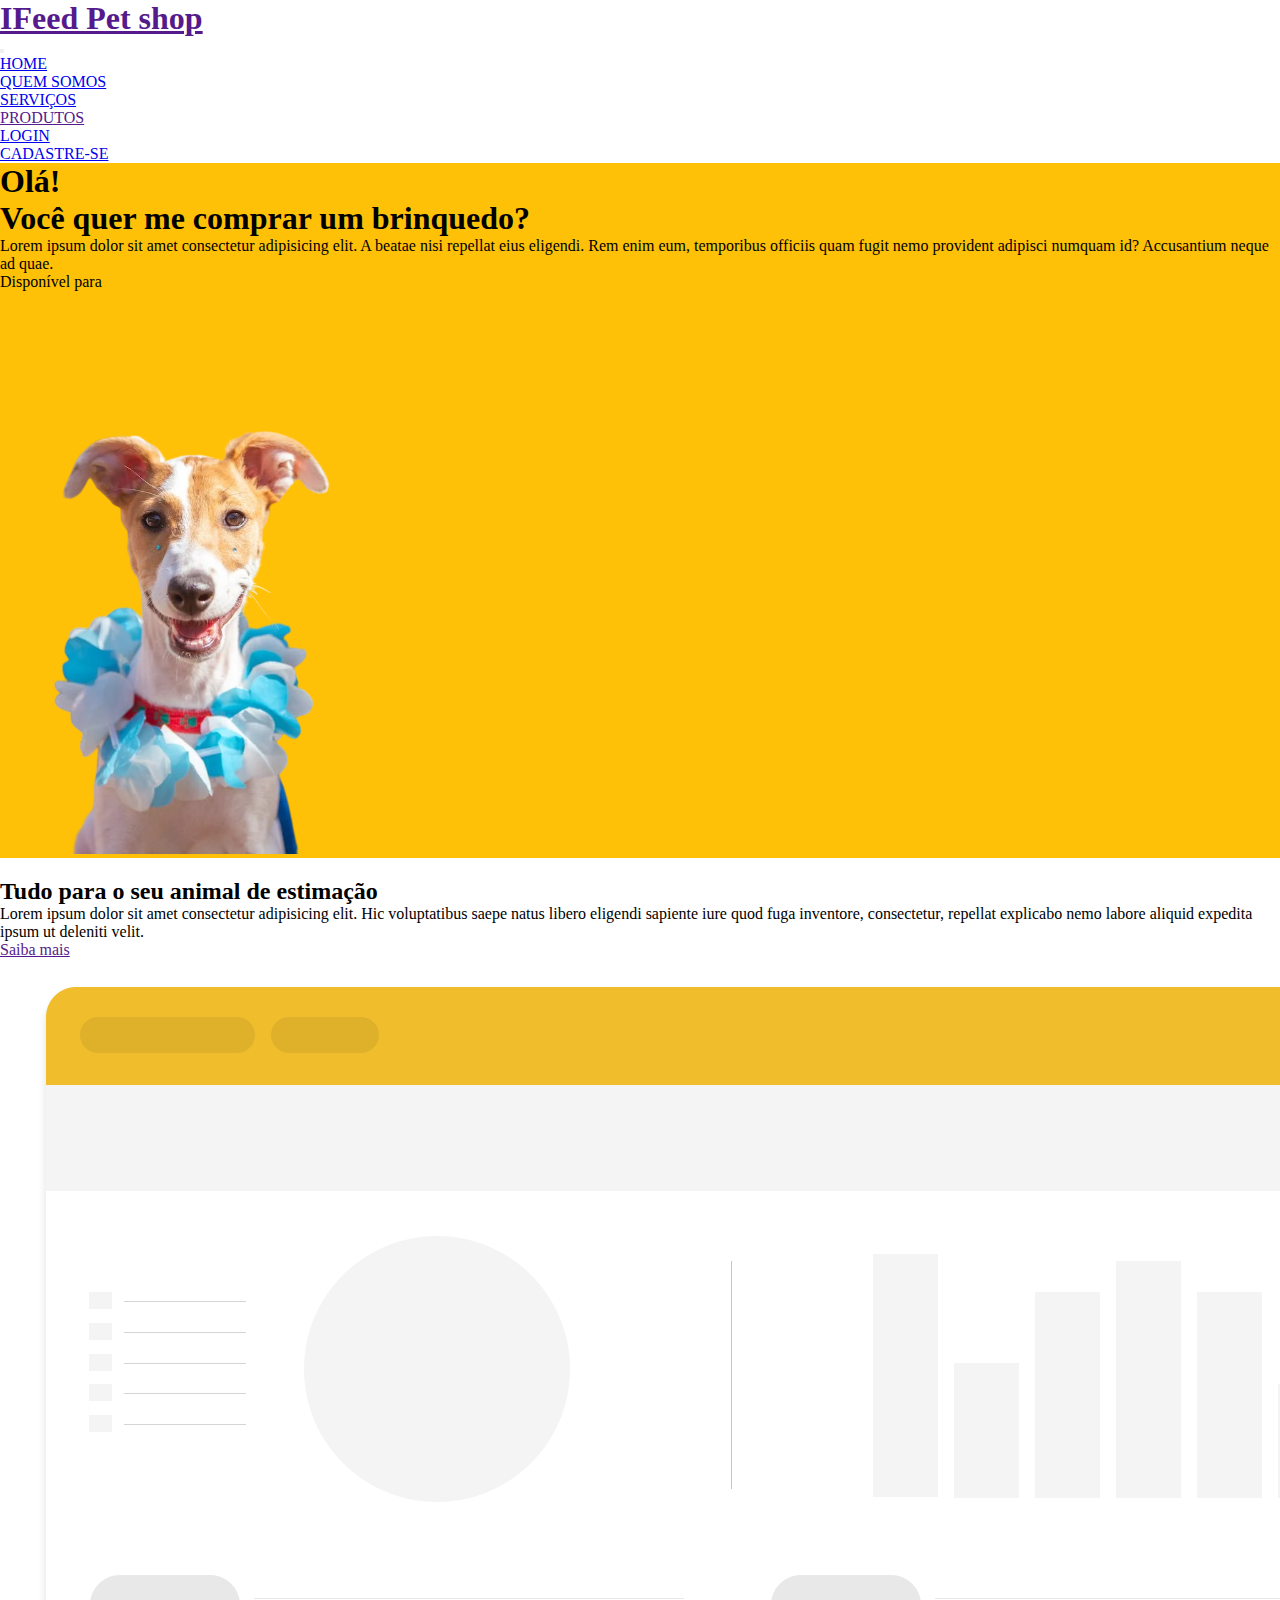
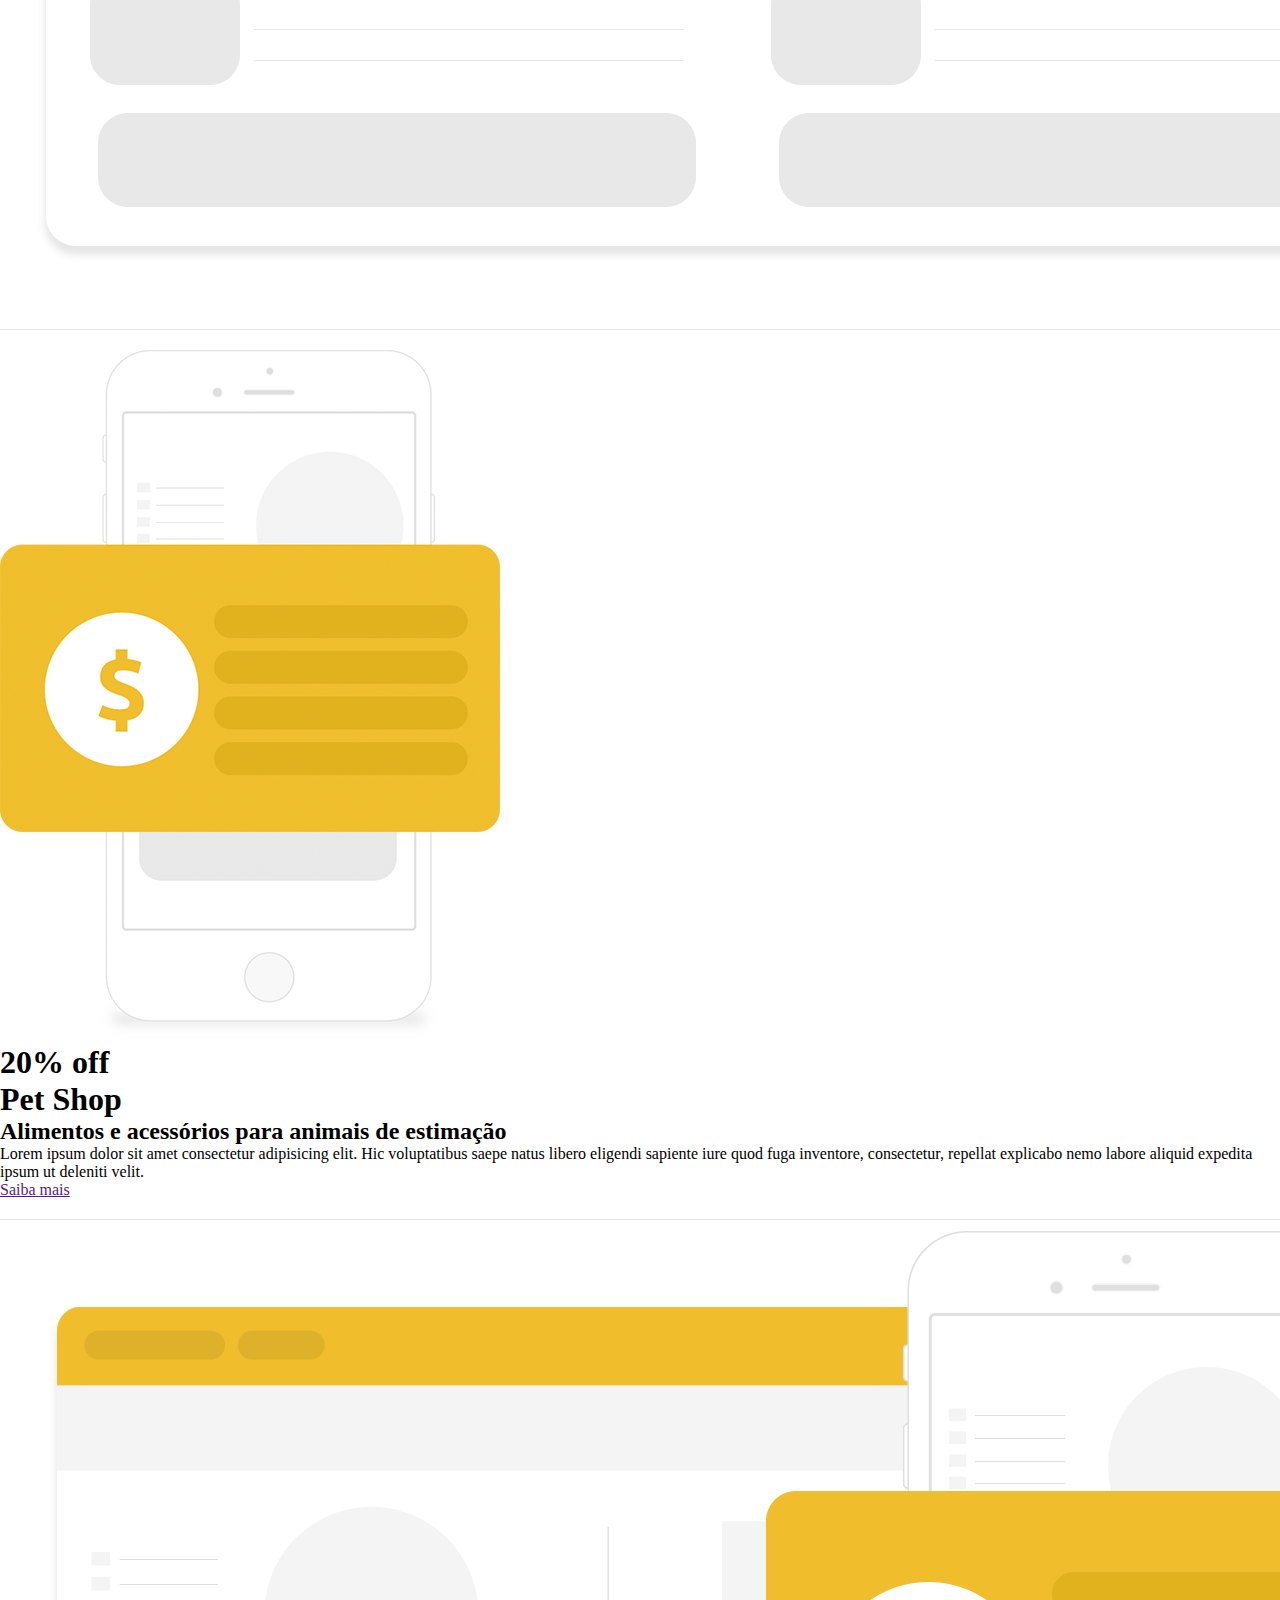
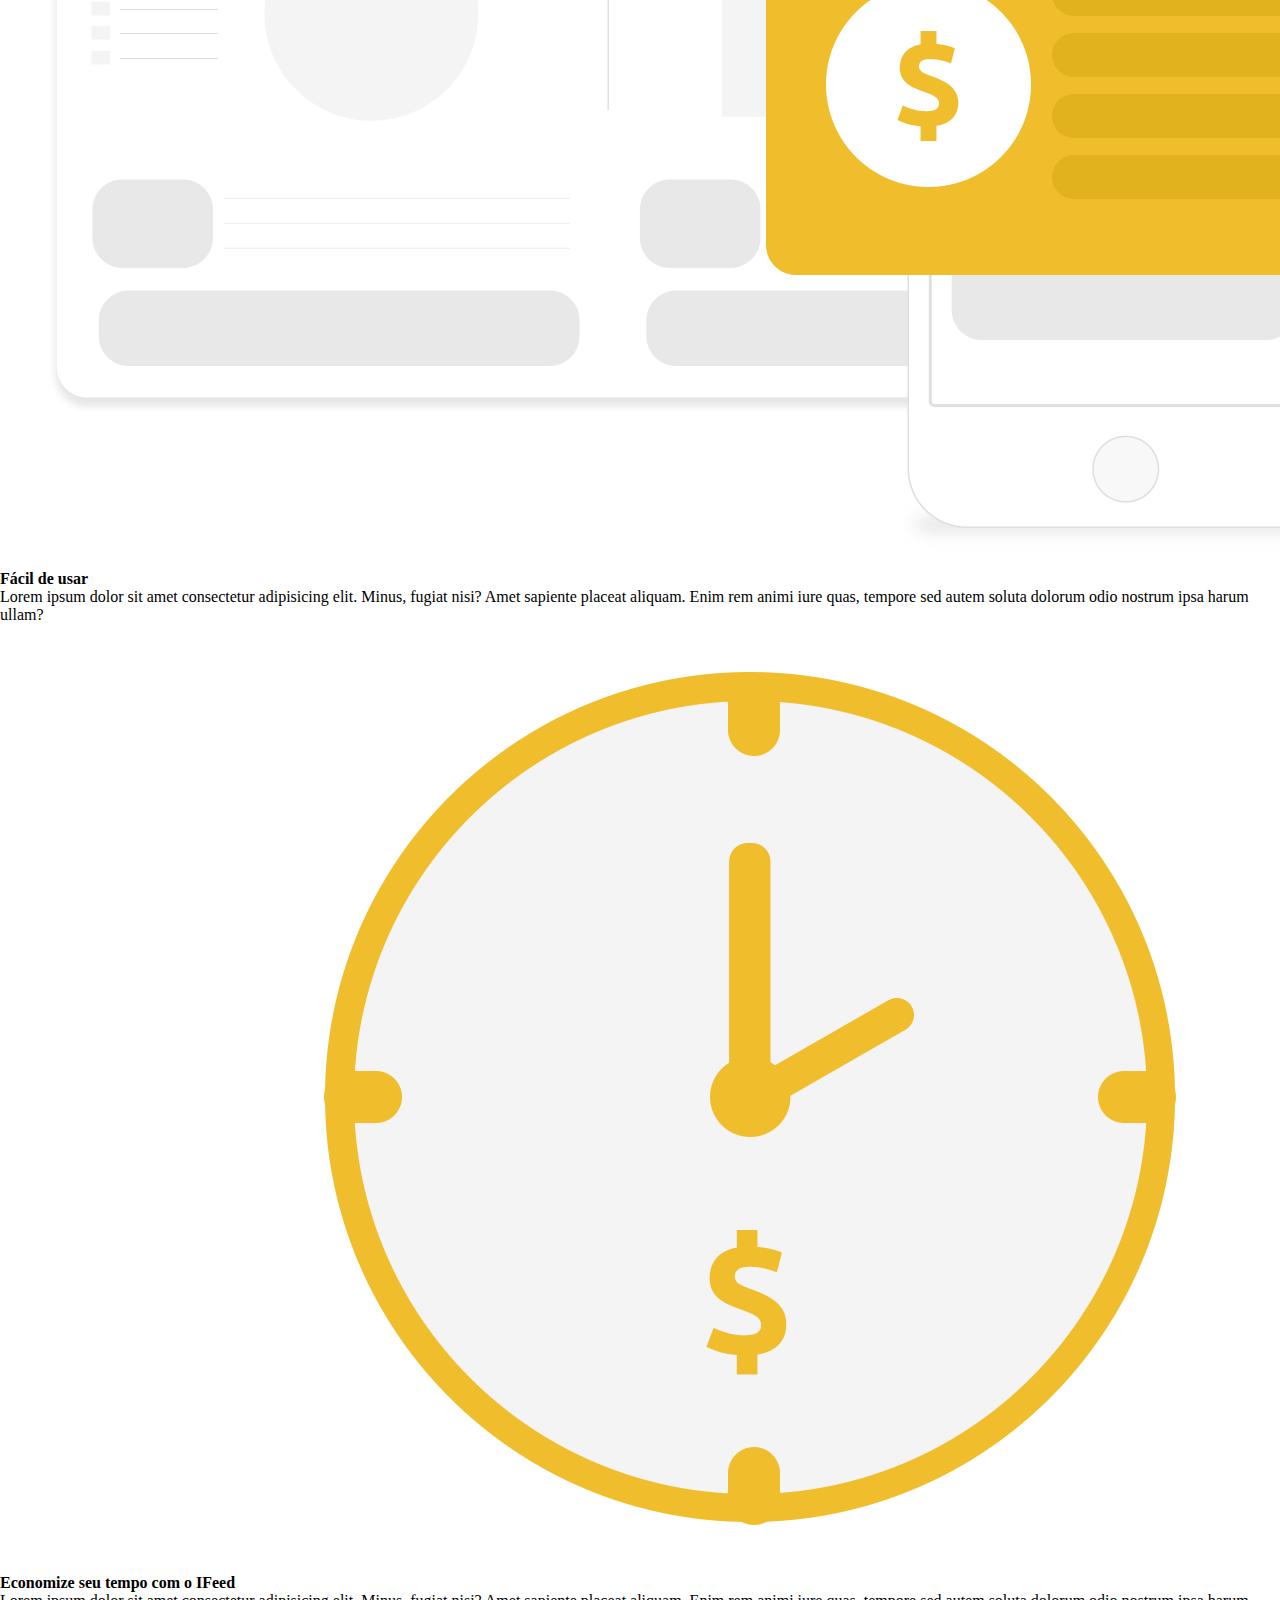
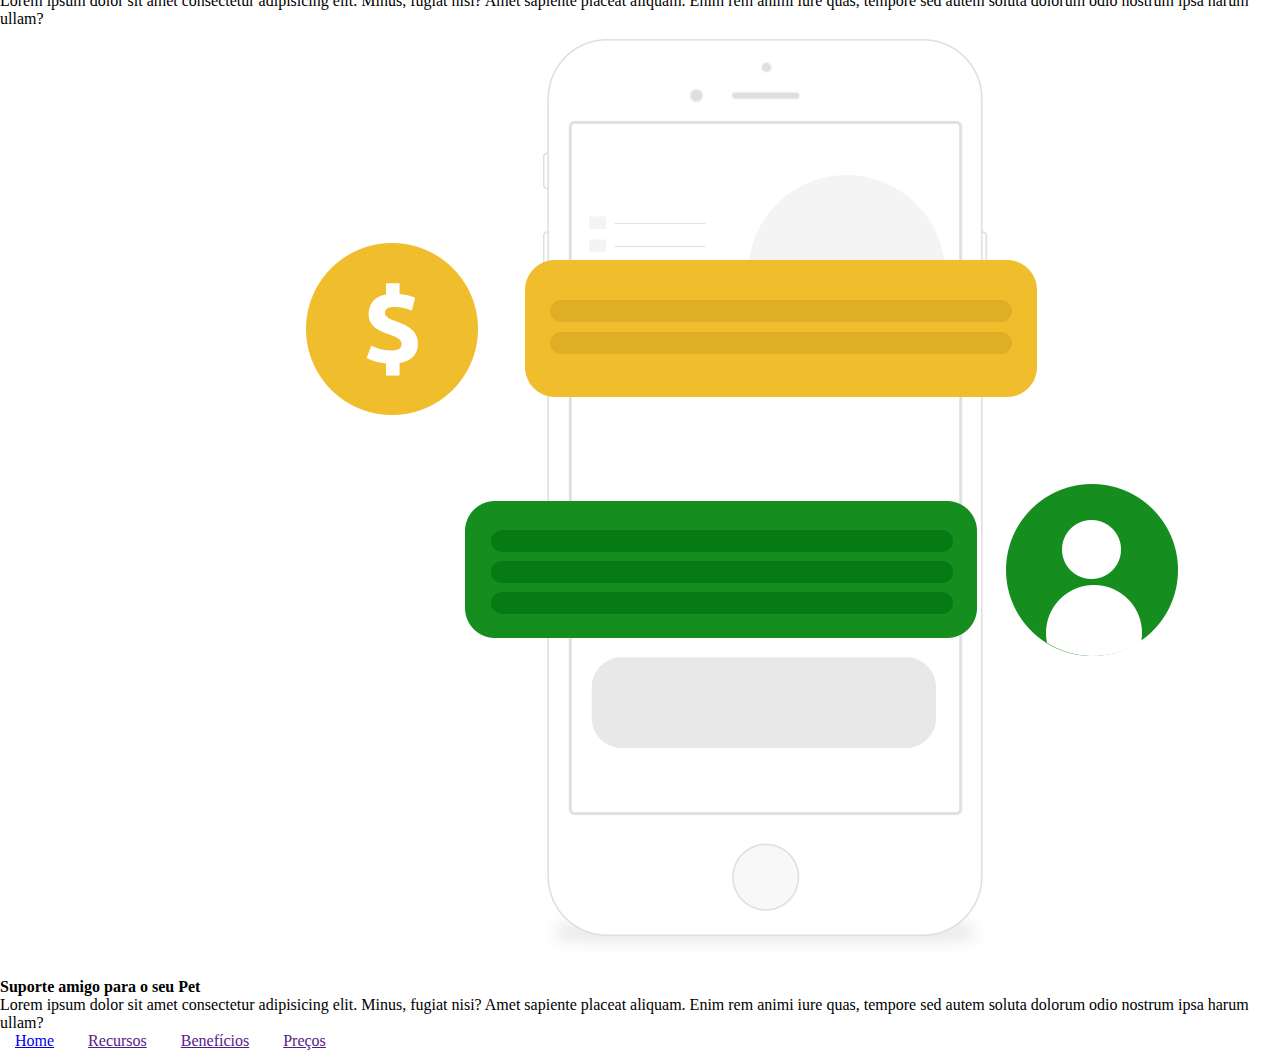
<file: index.html>
<!DOCTYPE html>
<html lang="pt-br">
  <head>
    <!-- Meta tags Obrigatórias -->
    <meta charset="utf-8">
    <meta name="viewport" content="width=device-width, initial-scale=1, shrink-to-fit=no">

    <!-- Bootstrap CSS -->
    <link rel="stylesheet" href="https://stackpath.bootstrapcdn.com/bootstrap/4.1.3/css/bootstrap.min.css" integrity="sha384-MCw98/SFnGE8fJT3GXwEOngsV7Zt27NXFoaoApmYm81iuXoPkFOJwJ8ERdknLPMO" crossorigin="anonymous">
    
    <!-- Font Awesome -->
    <link rel="stylesheet" href="https://use.fontawesome.com/releases/v5.3.1/css/all.css" integrity="sha384-mzrmE5qonljUremFsqc01SB46JvROS7bZs3IO2EmfFsd15uHvIt+Y8vEf7N7fWAU" crossorigin="anonymous">

    <!-- Estilo customizado -->
    <link rel="stylesheet" type="text/css" href="css/estilo.css">

    <title>Projeto - IFeed</title>
  </head>
  <body>

    <header><!-- Inicio cabeçalho -->
      <nav id="nav-bar" class="navbar navbar-expand-sm navbar-light bg-warning">
        <div class="container">
          
          <a href="" class="navbar-brand text-dark"><h1 >IFeed Pet shop</h1></a>

          <button class="navbar-toggler" data-toggle="collapse" data-target="#nav-principal">
            <span class="navbar-toggler-icon"></span>
          </button>

          <div class="collapse navbar-collapse" id="nav-principal">
            <ul class="navbar-nav ml-auto">
              <li class="nav-item">
                <a href="index.html" class="nav-link">HOME</a>
              </li>
              <li class="nav-item">
                <a href="quem-somos.html" class="nav-link" target="_blank">QUEM SOMOS</a>
              </li>
              <li class="nav-item">
                <a href="#animais_2" class="nav-link">SERVIÇOS</a>
              </li>
              <li class="nav-item">
                <a href="" class="nav-link">PRODUTOS</a>
              </li>
              <li class="nav-item mt-2">
                <a href="login.html" class="btn btn-primary ml-4 ">LOGIN</a>
              </li>
              <li class="nav-item mt-2">
                <a href="cadastro.html" class="btn btn-primary ml-4 ">CADASTRE-SE</a>
              </li>
            </ul>
          </div>

        </div>
      </nav>
    </header><!-- Fim cabeçalho -->

    <section id="home"><!-- Inicio seção home -->
      <div class="container">

        <div class="row">
          <div class="col-md-6 d-flex"><!-- Inicio seção textos -->
            <div class="align-self-center">
              <h1 class="display-4 text-dark">Olá!</h1>
              <h1 class="display-4 text-dark">Você quer me comprar um brinquedo?</h1>
              <p class="text-dark">Lorem ipsum dolor sit amet consectetur adipisicing elit. A beatae nisi repellat eius eligendi. Rem enim eum, temporibus officiis quam fugit nemo provident adipisci numquam id? Accusantium neque ad quae.</p>            

              <p class="text-dark">Disponível para
                <a href="" class="btn btn-outline-dark  mt-4 mb-4">
                  <i class="fab fa-android fa-lg"></i>
                </a>
                <a href="" class="btn btn-outline-dark">
                  <i class="fab fa-apple fa-lg"></i>              
                </a>
              </p>

            </div>
          </div><!-- Fim seção textos -->

          <div class="col-md-6 d-none d-md-block">
              <img src="imagem/pexels-photo-15672684-PhotoRoom.png-PhotoRoom.png"  alt="foto cachorro feliz" width="375">
          </div>
        </div>

      </div>
    </section><!-- Fim seção home -->

    <section class="caixa"><!-- Tudo para seu animal -->

      <div class="container">

        <div class="row">
          <div class="col-md-6 d-flex">
            <div class="align-self-center">
              <h2>Tudo para o seu animal de estimação</h2>
              <p>Lorem ipsum dolor sit amet consectetur adipisicing elit. Hic voluptatibus saepe natus libero eligendi sapiente iure quod fuga inventore, consectetur, repellat explicabo nemo labore aliquid expedita ipsum ut deleniti velit.</p>
              <a href="" class="btn btn-primary">Saiba mais</a>
            </div>
          </div>
          
          <div class="col-md-6 d-none d-md-block">
            <img src="imagem/saiba.png" alt="" class="img-fluid">
          </div>
        </div>

      </div>

    </section> <!-- Fim tudo para seu animal -->

    <section class="caixa" id="animais_2"><!-- Tudo para seu animal 2 -->

      <div class="container-fluid animais_2" data-target="#nav-bar"  data-spy="scroll" data-offset="0">

        <div class="row">         
          <div class="col-md-6 d-none d-md-block">
            <img src="imagem/juros.png" alt="" class="img-fluid">
          </div>
          <div class="col-md-6 d-flex">
            <div class="align-self-center">
              <h1>20% off</h1>
              <h1>Pet Shop</h1>
              <h2>Alimentos e acessórios para animais de estimação</h2>
              <p>Lorem ipsum dolor sit amet consectetur adipisicing elit. Hic voluptatibus saepe natus libero eligendi sapiente iure quod fuga inventore, consectetur, repellat explicabo nemo labore aliquid expedita ipsum ut deleniti velit.</p>
              <a href="" class="btn btn-primary">Saiba mais</a>
            </div>
          </div>          
        </div>

      </div>

    </section> <!-- Fim tudo para seu animal 2-->

    <div class="container">

      <div class="row">         
         <div class="col-md-4 d-none d-md-block">
          <img src="imagem/facil.png" alt="" class="img-fluid">
          <h4>Fácil de usar</h4>
          <p>Lorem ipsum dolor sit amet consectetur adipisicing elit. Minus, fugiat nisi? Amet sapiente placeat aliquam. Enim rem animi iure quas, tempore sed autem soluta dolorum odio nostrum ipsa harum ullam?</p>
         </div>
         <div class="col-md-4 d-none d-md-block">
          <img src="imagem/economize.png" alt="" class="img-fluid">
          <h4>Economize seu tempo com o IFeed</h4>
          <p>Lorem ipsum dolor sit amet consectetur adipisicing elit. Minus, fugiat nisi? Amet sapiente placeat aliquam. Enim rem animi iure quas, tempore sed autem soluta dolorum odio nostrum ipsa harum ullam?</p>
         </div>
         <div class="col-md-4 d-none d-md-block">
          <img src="imagem/suporte.png" alt="" class="img-fluid">
          <h4>Suporte amigo para o seu Pet</h4>
          <p>Lorem ipsum dolor sit amet consectetur adipisicing elit. Minus, fugiat nisi? Amet sapiente placeat aliquam. Enim rem animi iure quas, tempore sed autem soluta dolorum odio nostrum ipsa harum ullam?</p>
         </div>
      </div>

    </div>

  </section> <!-- Fim tudo para seu animal -->

  <footer class="mt-4 mb-4"><!-- Inicio rodapé -->
    <div class="container">
      <div class="row">

        <div class="col-md-8 mt-4">
          <p>
            <a href="index.html">Home</a>
            <a href="">Recursos</a>
            <a href="">Benefícios</a>
            <a href="">Preços</a>
          </p>
        </div>
        <div class="col-md-4 d-flex justify-content-end d-none d-md-block">
          <a href="" class="text-secondary  mt-4 mb-4 ml-2">
            <i class="fab fa-facebook fa-lg"></i>
          </a>
          <a href="" class="text-secondary  mt-4 mb-4 ml-2">
            <i class="fab fa-twitter fa-lg"></i>
          </a>
          <a href="" class="text-secondary  mt-4 mb-4 ml-2">
            <i class="fab fa-instagram fa-lg"></i>
          </a>
          <a href="" class="text-secondary  mt-4 mb-4 ml-2">
            <i class="fab fa-youtube fa-lg"></i>
          </a>
        </div>

      </div>
    </div>
  </footer><!-- Fim rodapé -->
    























    <!-- JavaScript (Opcional) -->
    <!-- jQuery primeiro, depois Popper.js, depois Bootstrap JS -->
    <script src="https://code.jquery.com/jquery-3.3.1.slim.min.js" integrity="sha384-q8i/X+965DzO0rT7abK41JStQIAqVgRVzpbzo5smXKp4YfRvH+8abtTE1Pi6jizo" crossorigin="anonymous"></script>
    <script src="https://cdnjs.cloudflare.com/ajax/libs/popper.js/1.14.3/umd/popper.min.js" integrity="sha384-ZMP7rVo3mIykV+2+9J3UJ46jBk0WLaUAdn689aCwoqbBJiSnjAK/l8WvCWPIPm49" crossorigin="anonymous"></script>
    <script src="https://stackpath.bootstrapcdn.com/bootstrap/4.1.3/js/bootstrap.min.js" integrity="sha384-ChfqqxuZUCnJSK3+MXmPNIyE6ZbWh2IMqE241rYiqJxyMiZ6OW/JmZQ5stwEULTy" crossorigin="anonymous"></script>
  </body>
</html>
</file>
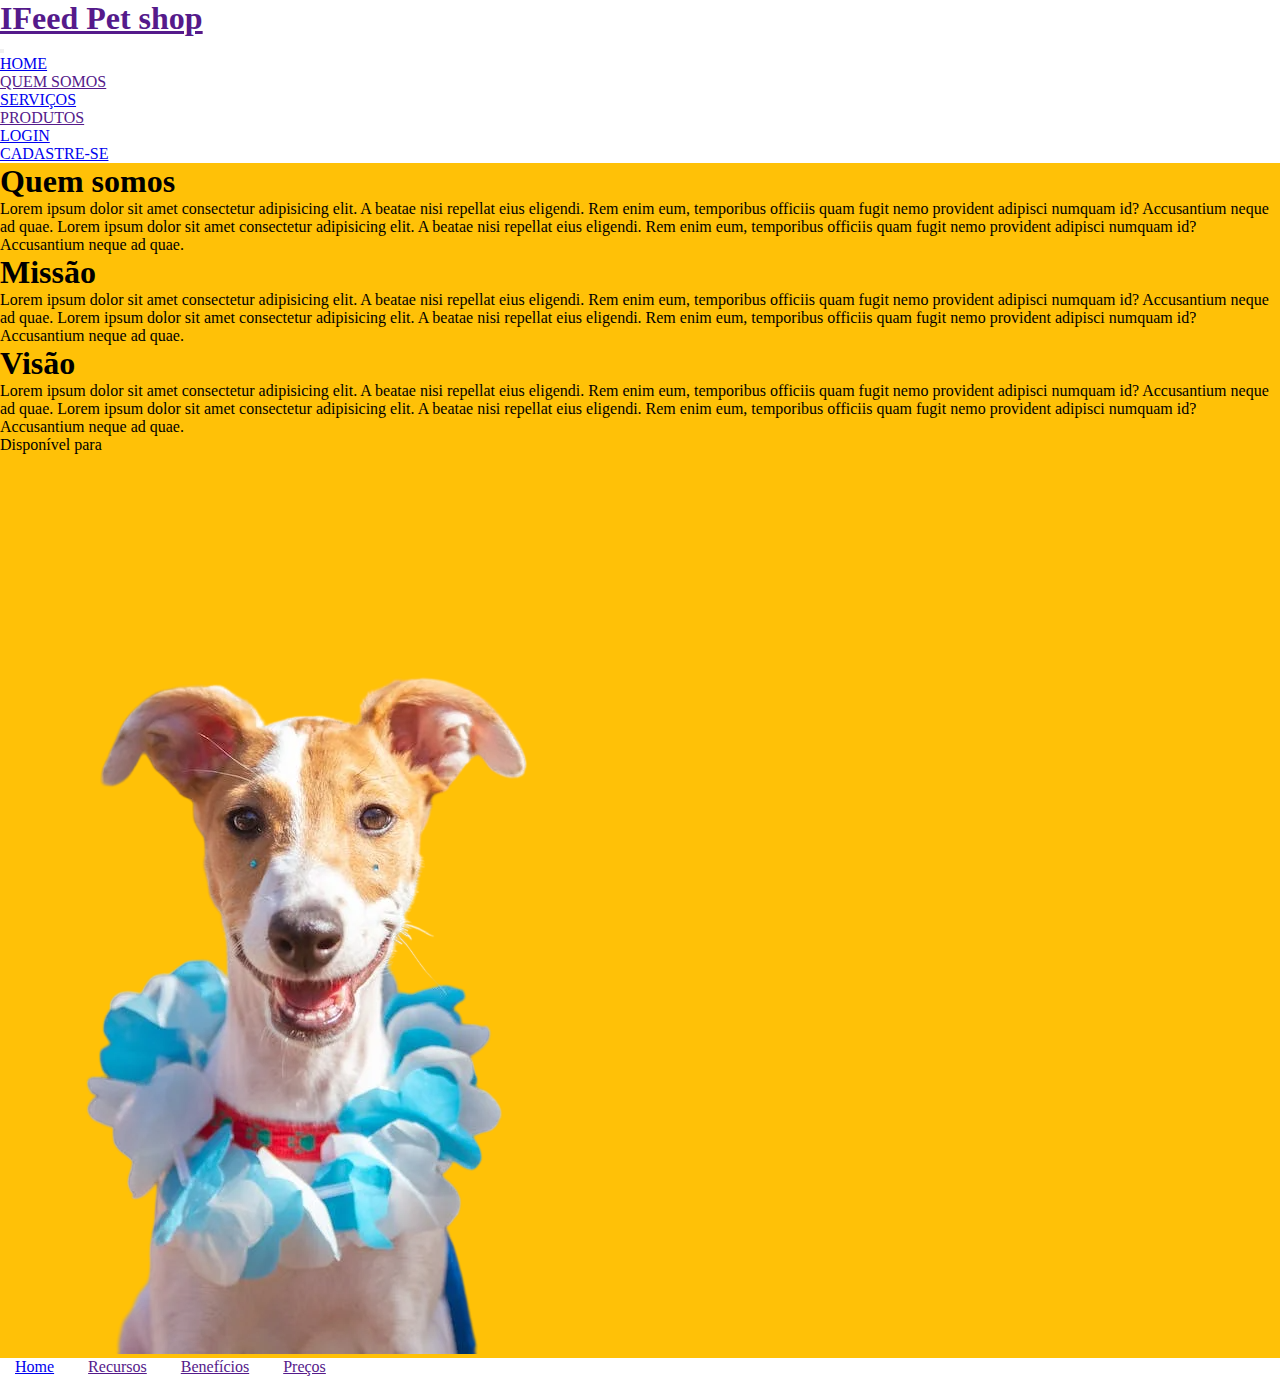
<file: quem-somos.html>
<!DOCTYPE html>
<html lang="pt-br">
  <head>
    <!-- Meta tags Obrigatórias -->
    <meta charset="utf-8">
    <meta name="viewport" content="width=device-width, initial-scale=1, shrink-to-fit=no">

    <!-- Bootstrap CSS -->
    <link rel="stylesheet" href="https://stackpath.bootstrapcdn.com/bootstrap/4.1.3/css/bootstrap.min.css" integrity="sha384-MCw98/SFnGE8fJT3GXwEOngsV7Zt27NXFoaoApmYm81iuXoPkFOJwJ8ERdknLPMO" crossorigin="anonymous">

    <!-- Font Awesome -->
    <link rel="stylesheet" href="https://use.fontawesome.com/releases/v5.3.1/css/all.css" integrity="sha384-mzrmE5qonljUremFsqc01SB46JvROS7bZs3IO2EmfFsd15uHvIt+Y8vEf7N7fWAU" crossorigin="anonymous">

    <!-- Estilo customizado -->
    <link rel="stylesheet" type="text/css" href="css/estilo.css">

    <title>Quem Somos</title>
  </head>
  <body>

    <header><!-- Inicio cabeçalho -->
      <nav id="nav-bar" class="navbar navbar-expand-sm navbar-light bg-warning">
        <div class="container">
          
          <a href="" class="navbar-brand text-dark"><h1 >IFeed Pet shop</h1></a>

          <button class="navbar-toggler" data-toggle="collapse" data-target="#nav-principal">
            <span class="navbar-toggler-icon"></span>
          </button>

          <div class="collapse navbar-collapse" id="nav-principal">
            <ul class="navbar-nav ml-auto">
              <li class="nav-item">
                <a href="index.html" class="nav-link">HOME</a>
              </li>
              <li class="nav-item">
                <a href="" class="nav-link">QUEM SOMOS</a>
              </li>
              <li class="nav-item">
                <a href="#animais_2" class="nav-link">SERVIÇOS</a>
              </li>
              <li class="nav-item">
                <a href="" class="nav-link">PRODUTOS</a>
              </li>
              <li class="nav-item mt-2">
                <a href="login.html" class="btn btn-primary ml-4 ">LOGIN</a>
              </li>
              <li class="nav-item mt-2">
                <a href="cadastro.html" class="btn btn-primary ml-4 ">CADASTRE-SE</a>
              </li>
            </ul>
          </div>

        </div>
      </nav>
    </header><!-- Fim cabeçalho -->

    <section id="home"><!-- Inicio seção home -->
      <div class="container">

        <div class="row">
          <div class="col-md-6 d-flex"><!-- Inicio seção textos -->
            <div class="align-self-center">
              <h1 class="display-4 text-dark">Quem somos</h1>
              
              <p class="text-dark">Lorem ipsum dolor sit amet consectetur adipisicing elit. A beatae nisi repellat eius eligendi. Rem enim eum, temporibus officiis quam fugit nemo provident adipisci numquam id? Accusantium neque ad quae.
                Lorem ipsum dolor sit amet consectetur adipisicing elit. A beatae nisi repellat eius eligendi. Rem enim eum, temporibus officiis quam fugit nemo provident adipisci numquam id? Accusantium neque ad quae.
              </p> 
              
              <h1 class="display-4 text-dark">Missão</h1>
              
              <p class="text-dark">Lorem ipsum dolor sit amet consectetur adipisicing elit. A beatae nisi repellat eius eligendi. Rem enim eum, temporibus officiis quam fugit nemo provident adipisci numquam id? Accusantium neque ad quae.
                Lorem ipsum dolor sit amet consectetur adipisicing elit. A beatae nisi repellat eius eligendi. Rem enim eum, temporibus officiis quam fugit nemo provident adipisci numquam id? Accusantium neque ad quae.
              </p> 

              <h1 class="display-4 text-dark">Visão</h1>
              
              <p class="text-dark">Lorem ipsum dolor sit amet consectetur adipisicing elit. A beatae nisi repellat eius eligendi. Rem enim eum, temporibus officiis quam fugit nemo provident adipisci numquam id? Accusantium neque ad quae.
                Lorem ipsum dolor sit amet consectetur adipisicing elit. A beatae nisi repellat eius eligendi. Rem enim eum, temporibus officiis quam fugit nemo provident adipisci numquam id? Accusantium neque ad quae.
              </p> 
              
              

              <p class="text-dark">Disponível para
                <a href="" class="btn btn-outline-dark  mt-4 mb-4">
                  <i class="fab fa-android fa-lg"></i>
                </a>
                <a href="" class="btn btn-outline-dark">
                  <i class="fab fa-apple fa-lg"></i>              
                </a>
              </p>

            </div>
          </div><!-- Fim seção textos -->

          <div class="col-md-6 d-none d-md-block">
              <img src="imagem/pexels-photo-15672684-PhotoRoom.png-PhotoRoom.png"  alt="foto cachorro feliz" class="img-fluid">
          </div>
        </div>

      </div>
    </section><!-- Fim seção home -->


    <footer class="mt-4 mb-4"><!-- Inicio rodapé -->
      <div class="container">
        <div class="row">
  
          <div class="col-md-8 mt-4">
            <p>
              <a href="index.html">Home</a>
              <a href="">Recursos</a>
              <a href="">Benefícios</a>
              <a href="">Preços</a>
            </p>
          </div>
          <div class="col-md-4 d-flex justify-content-end d-none d-md-block">
            <a href="" class="text-secondary  mt-4 mb-4 ml-2">
              <i class="fab fa-facebook fa-lg"></i>
            </a>
            <a href="" class="text-secondary  mt-4 mb-4 ml-2">
              <i class="fab fa-twitter fa-lg"></i>
            </a>
            <a href="" class="text-secondary  mt-4 mb-4 ml-2">
              <i class="fab fa-instagram fa-lg"></i>
            </a>
            <a href="" class="text-secondary  mt-4 mb-4 ml-2">
              <i class="fab fa-youtube fa-lg"></i>
            </a>
          </div>
  
        </div>
      </div>
    </footer><!-- Fim rodapé -->



   
















    <!-- JavaScript (Opcional) -->
    <!-- jQuery primeiro, depois Popper.js, depois Bootstrap JS -->
    <script src="https://code.jquery.com/jquery-3.3.1.slim.min.js" integrity="sha384-q8i/X+965DzO0rT7abK41JStQIAqVgRVzpbzo5smXKp4YfRvH+8abtTE1Pi6jizo" crossorigin="anonymous"></script>
    <script src="https://cdnjs.cloudflare.com/ajax/libs/popper.js/1.14.3/umd/popper.min.js" integrity="sha384-ZMP7rVo3mIykV+2+9J3UJ46jBk0WLaUAdn689aCwoqbBJiSnjAK/l8WvCWPIPm49" crossorigin="anonymous"></script>
    <script src="https://stackpath.bootstrapcdn.com/bootstrap/4.1.3/js/bootstrap.min.js" integrity="sha384-ChfqqxuZUCnJSK3+MXmPNIyE6ZbWh2IMqE241rYiqJxyMiZ6OW/JmZQ5stwEULTy" crossorigin="anonymous"></script>
  </body>
</html>
</file>
<file: css/estilo.css>
/*LIMPAR FORMATAÇÃO*/
* {
    margin: 0;
    padding: 0;
    box-sizing: border-box;
}

#home{
    background: #ffc107;  
}

.caixa {
    padding: 20px 0;
    border-bottom: 1px solid #e5e5e5;
}

footer p a {
    margin: 5px 15px;
}
</file>
